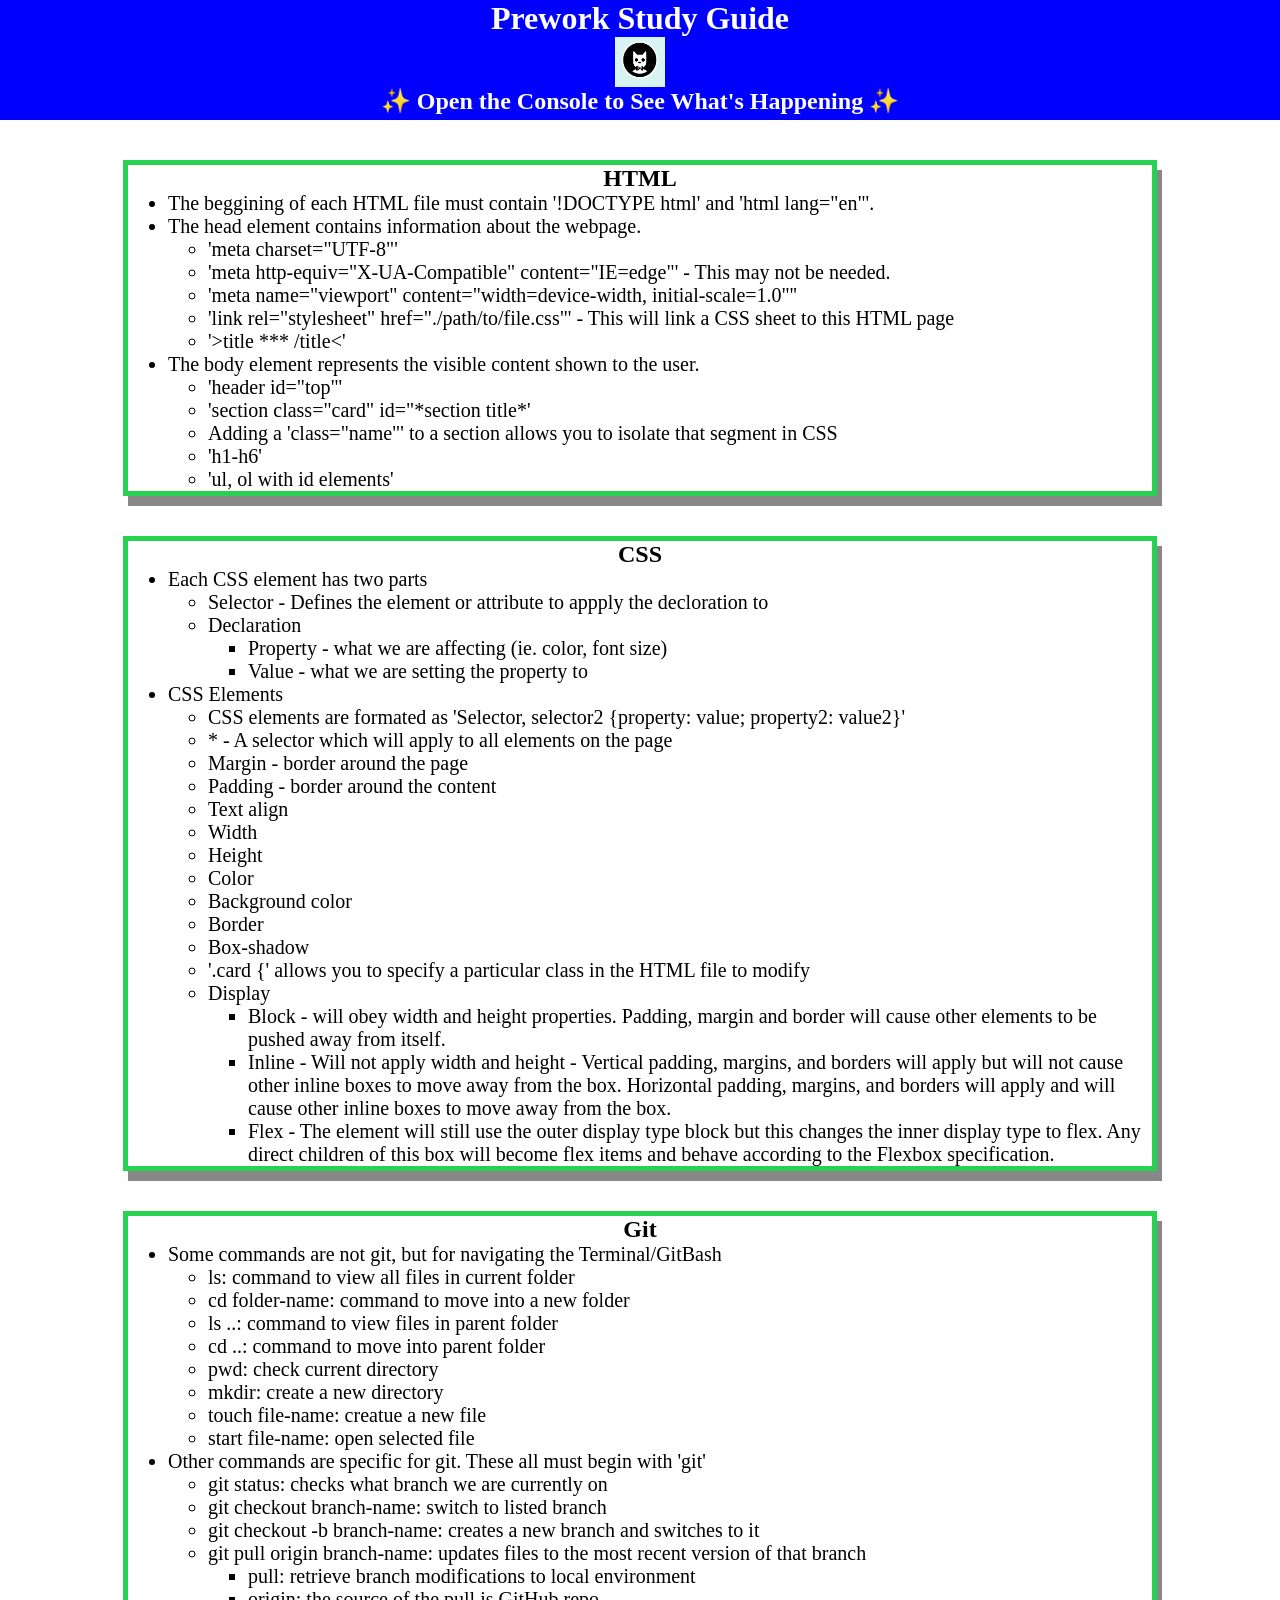
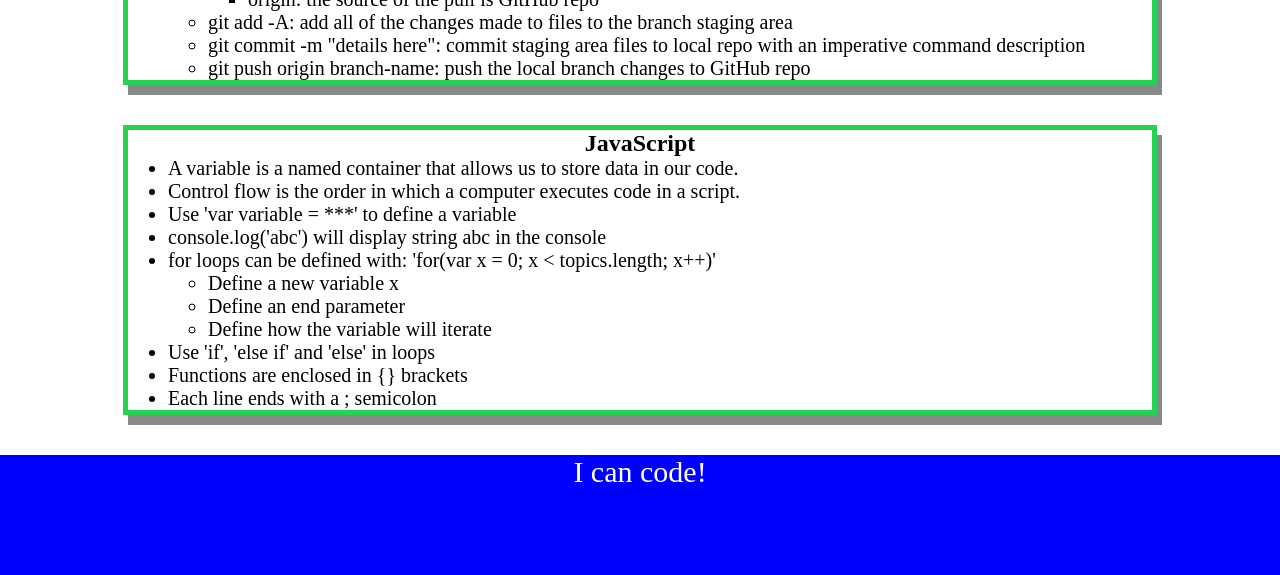
<file: index.html>
<!DOCTYPE html>
<html lang="en">
  <head>
    <meta charset="UTF-8" />
    <meta http-equiv="X-UA-Compatible" content="IE=edge" />
    <meta name="viewport" content="width=device-width, initial-scale=1.0" />
    <link rel="stylesheet" href="./assets/style.css">
    <title>Prework Study Guide</title>
  </head>
  
  <body>
    <header id="top">
      <h1>Prework Study Guide</h1>
      <img src="./assets/bowtie-cat.png" alt="Profile image of cat wearing a bow tie." />
      <h2>✨ Open the Console to See What's Happening ✨</h2>
    </header>
    
    <main>
      <section class="card" id="html-section">
        <h2>HTML</h2>
        <ul>
          <li>The beggining of each HTML file must contain '!DOCTYPE html' and 'html lang="en"'.</li>
          <li>The head element contains information about the webpage.</li>
            <ul>
              <li>'meta charset="UTF-8"'</li>
              <li>'meta http-equiv="X-UA-Compatible" content="IE=edge"' - This may not be needed.</li>
              <li>'meta name="viewport" content="width=device-width, initial-scale=1.0"'' </li>
              <li>'link rel="stylesheet" href="./path/to/file.css"' - This will link a CSS sheet to this HTML page</li>
              <li> '>title *** /title<'</li>
            </ul>
          <li>The body element represents the visible content shown to the user.</li>
            <ul>
              <li>'header id="top"'</li>
              <li>'section class="card" id="*section title*'</li>
              <li>Adding a 'class="name"' to a section allows you to isolate that segment in CSS</li>
              <li>'h1-h6'</li>
              <li>'ul, ol with id elements'</li>
              
            </ul>
        </ul>
      </section>
      
      <section class="card" id="css-section">
        <h2>CSS</h2>
        <ul>
          <li>Each CSS element has two parts</li>
          <ul>
            <li>Selector - Defines the element or attribute to appply the decloration to</li>
            <li>Declaration</li>
            <ul>
              <li>Property - what we are affecting (ie. color, font size)</li>
              <li>Value - what we are setting the property to</li>
            </ul>
          </ul>
          <li>CSS Elements</li>
          <ul>
            <li>CSS elements are formated as 'Selector, selector2 {property: value; property2: value2}'</li>
            <li>* - A selector which will apply to all elements on the page</li>
            <li>Margin - border around the page</li>
            <li>Padding - border around the content</li>
            <li>Text align</li>
            <li>Width</li>
            <li>Height</li>
            <li>Color</li>
            <li>Background color</li>
            <li>Border</li>
            <li>Box-shadow</li>
            <li>'.card {' allows you to specify a particular class in the HTML file to modify</li>
            <li>Display</li>
            <ul>
              <li>Block - will obey width and height properties. Padding, margin and border will cause other elements to be pushed away from itself.</li>
              <li>Inline - Will not apply width and height - Vertical padding, margins, and borders will apply but will not cause other inline boxes to move away from the box. 
                Horizontal padding, margins, and borders will apply and will cause other inline boxes to move away from the box. </li>
              <li>Flex - The element will still use the outer display type block but this changes the inner display type to flex. 
                Any direct children of this box will become flex items and behave according to the Flexbox specification.</li>
          </ul>
        </ul>
      </section>
      
      <section class="card" id="git-section">
        <h2>Git</h2>
        <ul>
          <li>Some commands are not git, but for navigating the Terminal/GitBash</li>
            <ul>
              <li>ls: command to view all files in current folder</li>
              <li>cd folder-name: command to move into a new folder</li>
              <li>ls ..: command to view files in parent folder</li>
              <li>cd ..: command to move into parent folder</li>
              <li>pwd: check current directory</li>
              <li>mkdir: create a new directory</li>
              <li>touch file-name: creatue a new file</li>
              <li>start file-name: open selected file</li>
            </ul>  
          <li>Other commands are specific for git. These all must begin with 'git'</li>
            <ul>
              <li>git status: checks what branch we are currently on</li>
              <li>git checkout branch-name: switch to listed branch </li>
              <li>git checkout -b branch-name: creates a new branch and switches to it</li>
              <li>git pull origin branch-name: updates files to the most recent version of that branch</li>
                <ul>
                  <li>pull: retrieve branch modifications to local environment</li>
                  <li>origin: the source of the pull is GitHub repo</li>
                </ul>
              <li>git add -A: add all of the changes made to files to the branch staging area </li>
              <li>git commit -m "details here": commit staging area files to local repo with an imperative command description</li>
              <li>git push origin branch-name: push the local branch changes to GitHub repo</li>
            </ul>
        </ul>
      </section>

      <section class="card" id="javascript-section">
        <h2>JavaScript</h2>
        <ul>
          <li>A variable is a named container that allows us to store data in our code.</li>
          <li>Control flow is the order in which a computer executes code in a script.</li>
          <li>Use 'var variable = ***' to define a variable</li>
          <li>console.log('abc') will display string abc in the console</li>
          <li>for loops can be defined with: 'for(var x = 0; x < topics.length; x++)'</li>
          <ul>
            <li>Define a new variable x</li>
            <li>Define an end parameter</li>
            <li>Define how the variable will iterate</li>
          </ul>
          <li>Use 'if', 'else if' and 'else' in loops</li>
          <li>Functions are enclosed in {} brackets</li>
          <li>Each line ends with a ; semicolon</li>
        </ul>
      </section>
    </main>

    <footer>
      <p>I can code!</p>
    </footer>
    <script src="./assets/script.js"></script>
  </body>
</html>
</file>
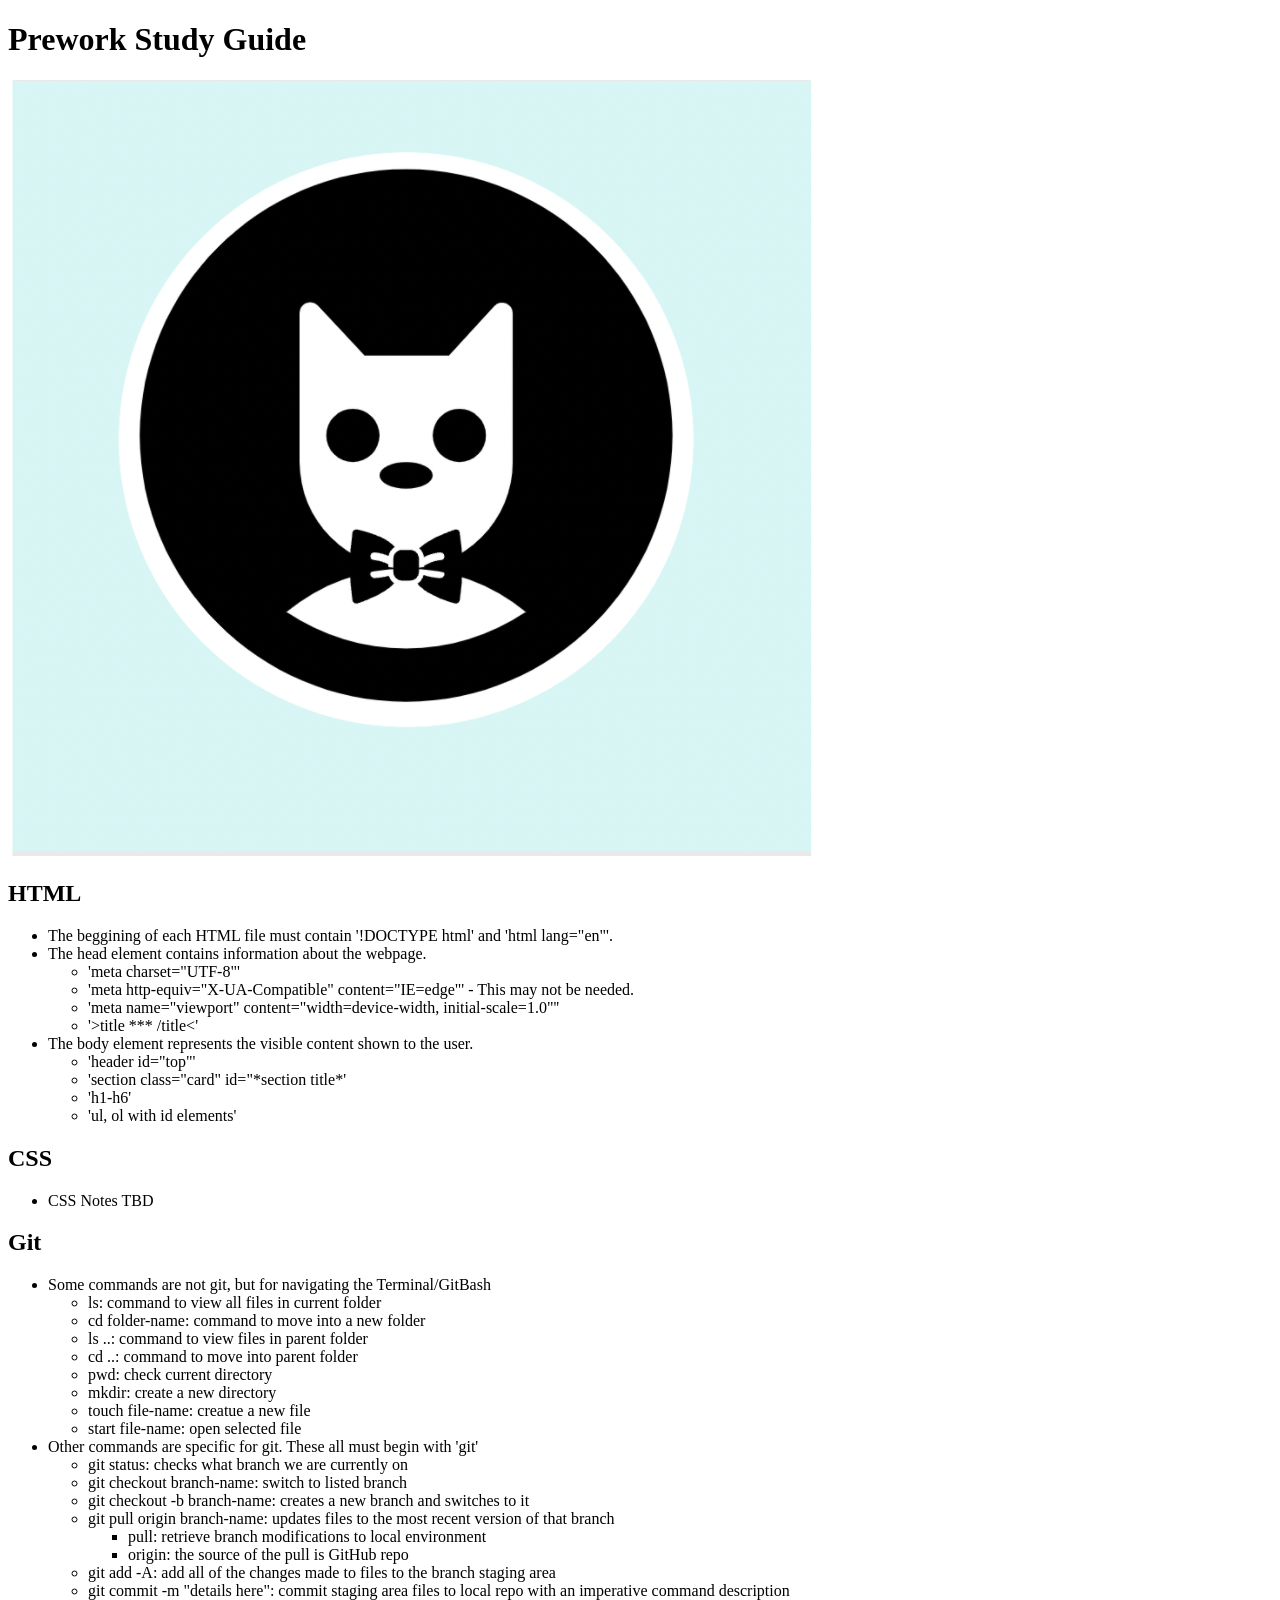
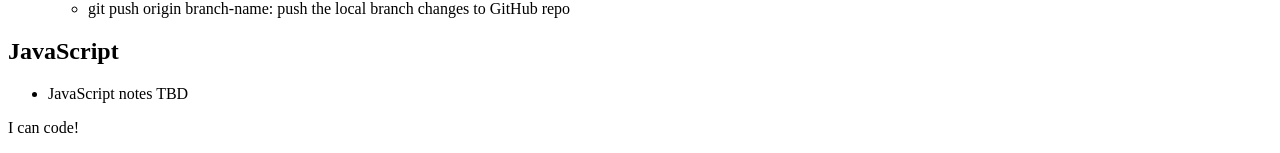
<file: prework-study-guide/index.html>
<!DOCTYPE html>
<html lang="en">
  <head>
    <meta charset="UTF-8" />
    <meta http-equiv="X-UA-Compatible" content="IE=edge" />
    <meta name="viewport" content="width=device-width, initial-scale=1.0" />
    <title>Prework Study Guide</title>
  </head>
  <body>
    <header id="top">
      <h1>Prework Study Guide</h1>
      <img src="./assets/bowtie-cat.png" alt="Profile image of cat wearing a bow tie." />
    </header>
    <main>
      <section class="card" id="html-section">
        <h2>HTML</h2>
        <ul>
          <li>The beggining of each HTML file must contain '!DOCTYPE html' and 'html lang="en"'.</li>
          <li>The head element contains information about the webpage.</li>
            <ul>
              <li>'meta charset="UTF-8"'</li>
              <li>'meta http-equiv="X-UA-Compatible" content="IE=edge"' - This may not be needed.</li>
              <li>'meta name="viewport" content="width=device-width, initial-scale=1.0"'' </li>
              <li> '>title *** /title<'</li>
            </ul>
          <li>The body element represents the visible content shown to the user.</li>
            <ul>
              <li>'header id="top"'</li>
              <li>'section class="card" id="*section title*'</li>
              <li>'h1-h6'</li>
              <li>'ul, ol with id elements'</li>
            </ul>
        </ul>
      </section>
      <section class="card" id="css-section">
        <section class="card" id="css-section">
          <h2>CSS</h2>
          <ul>
            <li>CSS Notes TBD</li>
          </ul>
        </section>
      </section>
      <section class="card" id="git-section">
        <section class="card" id="git-section">
          <h2>Git</h2>
          <ul>
            <li>Some commands are not git, but for navigating the Terminal/GitBash</li>
              <ul>
                <li>ls: command to view all files in current folder</li>
                <li>cd folder-name: command to move into a new folder</li>
                <li>ls ..: command to view files in parent folder</li>
                <li>cd ..: command to move into parent folder</li>
                <li>pwd: check current directory</li>
                <li>mkdir: create a new directory</li>
                <li>touch file-name: creatue a new file</li>
                <li>start file-name: open selected file</li>
              </ul>  
            <li>Other commands are specific for git. These all must begin with 'git'</li>
              <ul>
                <li>git status: checks what branch we are currently on</li>
                <li>git checkout branch-name: switch to listed branch </li>
                <li>git checkout -b branch-name: creates a new branch and switches to it</li>
                <li>git pull origin branch-name: updates files to the most recent version of that branch</li>
                  <ul>
                    <li>pull: retrieve branch modifications to local environment</li>
                    <li>origin: the source of the pull is GitHub repo</li>
                  </ul>
                <li>git add -A: add all of the changes made to files to the branch staging area </li>
                <li>git commit -m "details here": commit staging area files to local repo with an imperative command description</li>
                <li>git push origin branch-name: push the local branch changes to GitHub repo</li>
              </ul>
          </ul>
        </section>
      </section>
      <section class="card" id="javascript-section">
        <section class="card" id="javascript-section">
          <h2>JavaScript</h2>
          <ul>
            <li>JavaScript notes TBD</li>
          </ul>
        </section>
      </section>
    </main>

    <footer>
      <p>I can code!</p>
    </footer>
  </body>
</html>
</file>
<file: assets/style.css>
* {
    margin: 0;
    padding: 0;
}

header,
footer {
    width: 100%;
    height: 120px;
    background-color: blue;
    color: white;
}

h1,
h2 {
    text-align: center;
}

img {
    display: block;
    height: 50px;
    width: 50px;
    margin-left: auto;
    margin-right: auto;
}

ul {
    padding-left: 40px;
    font-size: 20px;
}

p {
  text-align: center;
  font-size: 30px;
}

.card {
    width: 80%;
    margin: 40px auto;
    border: 5px solid #27D151;
    box-shadow: 5px 10px #888888;
  }
</file>
